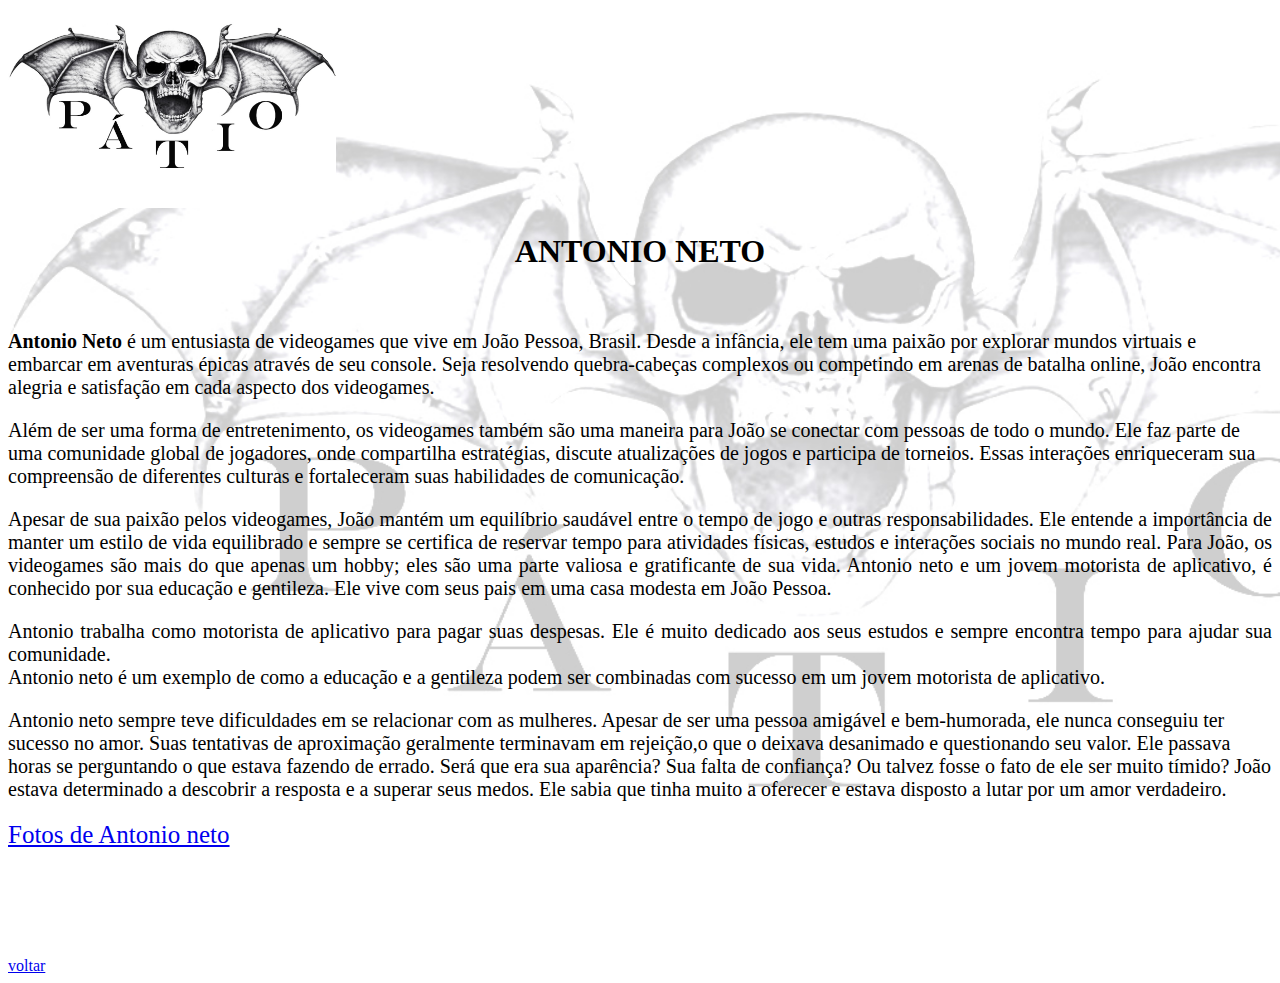
<file: Antonioneto.html>
<!DOCTYPE html>
<html lang="pt-BR">


<head>
    <title>QAP PÀTIO</title>
    <meta charset="utf-8" />
    <link rel="stylesheet" href="style.css">


</head>

<body>
    <a href="index.html"><img src="patiologopqueno.jpeg" alt="image" height="200"></a>

<h1 style="text-align: center;">ANTONIO NETO</h1>
    <br>
   
        <p style="font-size: 20px; text-align: left;"><strong>Antonio Neto</strong> é um entusiasta de videogames que
            vive em João Pessoa, Brasil.
            Desde a infância, ele tem uma paixão por explorar mundos virtuais e
            embarcar em aventuras épicas através de seu console. Seja resolvendo
            quebra-cabeças complexos ou competindo em arenas de batalha online,
            João encontra alegria e satisfação em cada aspecto dos videogames.<br></p>

        <p style="font-size: 20px; text-align: left;">Além de ser uma forma de entretenimento, os videogames também são
            uma maneira
            para João se conectar com pessoas de todo o mundo. Ele faz parte de uma comunidade
            global de jogadores, onde compartilha estratégias, discute atualizações de jogos e
            participa de torneios. Essas interações enriqueceram sua compreensão de diferentes
            culturas e fortaleceram suas habilidades de comunicação.<br></p>

        <p style="font-size: 20px; text-align: justify;">Apesar de sua paixão pelos videogames, João mantém um
            equilíbrio saudável entre o tempo de jogo e outras
            responsabilidades.
            Ele entende a importância de manter um estilo de vida equilibrado e sempre
            se certifica de reservar tempo para atividades físicas,
            estudos e interações sociais no mundo real. Para João, os videogames são
            mais do que apenas um hobby; eles são uma parte valiosa e gratificante de sua vida.
            Antonio neto e um jovem motorista de aplicativo, é conhecido por sua educação e gentileza.
            Ele vive com seus pais em uma casa modesta em João Pessoa.<br></p>

        <p style="font-size: 20px; text-align: justify;"> Antonio trabalha como motorista de aplicativo para
            pagar suas despesas. Ele é muito dedicado aos seus estudos e sempre encontra tempo
            para ajudar sua comunidade.<br>
            Antonio neto é um exemplo de como a educação e a gentileza
            podem ser combinadas com sucesso em um jovem motorista de aplicativo.</p>

        <p style="font-size: 20px; text-align: left;">Antonio neto sempre teve dificuldades em se relacionar com as
            mulheres. Apesar de ser uma pessoa
            amigável e bem-humorada, ele nunca conseguiu ter sucesso no amor. Suas tentativas de
            aproximação geralmente terminavam em rejeição,o que o deixava desanimado e questionando seu valor.
            Ele passava horas se perguntando o que estava fazendo de errado. Será que era sua aparência?
            Sua falta de confiança? Ou talvez fosse o fato de ele ser muito tímido? João estava determinado
            a descobrir a resposta e a superar seus medos. Ele sabia que tinha muito a oferecer
            e estava disposto a lutar por um amor verdadeiro.<br>
        </p>




</body>


</p>

<a style="font-size: 25px;" href="//photos.app.goo.gl/vK2ei6HLLtfhJEBJ6">Fotos de Antonio neto    </a>

<br><br><br><br><br><br><br>

<a href="index.html">voltar</a>


</html>
</file>
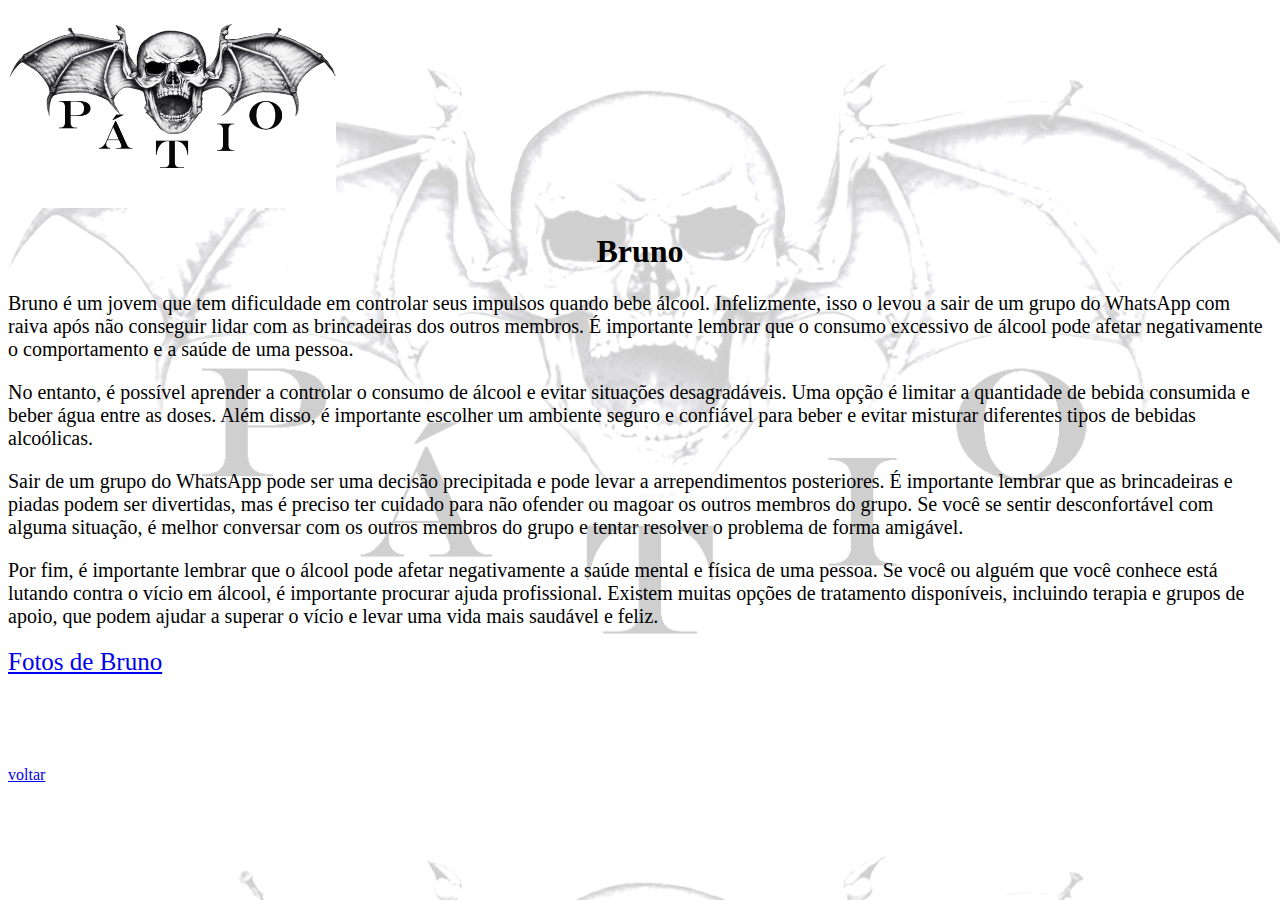
<file: bruno.html>
<!DOCTYPE html>
<html lang="pt-BR">


<head>
    <title>Bruno</title>
    <meta charset="utf-8" />
    <link rel="stylesheet" href="style.css">


</head>
<a href="index.html"><img src="patiologopqueno.jpeg" alt="image" height="200"></a>



<body>

    <h1 style="text-align: center;"><strong>Bruno</strong></h1>

    <p style="font-size: 20px; text-align: left;">Bruno é um jovem que tem dificuldade em controlar seus impulsos quando
        bebe álcool. Infelizmente, isso o levou a sair de um grupo do WhatsApp com raiva após não conseguir lidar com as
        brincadeiras dos outros membros. É importante lembrar que o consumo excessivo de álcool pode afetar
        negativamente o comportamento e a saúde de uma pessoa.

    </p>
    <p style="font-size: 20px; text-align: left;">No entanto, é possível aprender a controlar o consumo de álcool e
        evitar situações desagradáveis. Uma opção é limitar a quantidade de bebida consumida e beber água entre as
        doses. Além disso, é importante escolher um ambiente seguro e confiável para beber e evitar misturar diferentes
        tipos de bebidas alcoólicas.
    </p>

    <p style="font-size: 20px; text-align: left;">Sair de um grupo do WhatsApp pode ser uma decisão precipitada e pode
        levar a arrependimentos posteriores. É importante lembrar que as brincadeiras e piadas podem ser divertidas, mas
        é preciso ter cuidado para não ofender ou magoar os outros membros do grupo. Se você se sentir desconfortável
        com alguma situação, é melhor conversar com os outros membros do grupo e tentar resolver o problema de forma
        amigável.
    </p>

    <p style="font-size: 20px; text-align: left;">Por fim, é importante lembrar que o álcool pode afetar negativamente a
        saúde mental e física de uma pessoa. Se você ou alguém que você conhece está lutando contra o vício em álcool, é
        importante procurar ajuda profissional. Existem muitas opções de tratamento disponíveis, incluindo terapia e
        grupos de apoio, que podem ajudar a superar o vício e levar uma vida mais saudável e feliz.

    </p>








</body>

<a style="font-size: 25px;" href="//photos.app.goo.gl/Fd8Vqeq3Ur7HFn1i8">Fotos de Bruno </a>

<br> <br> <br><br><br><br>
<a href="index.html">voltar</a>

</html>
</file>
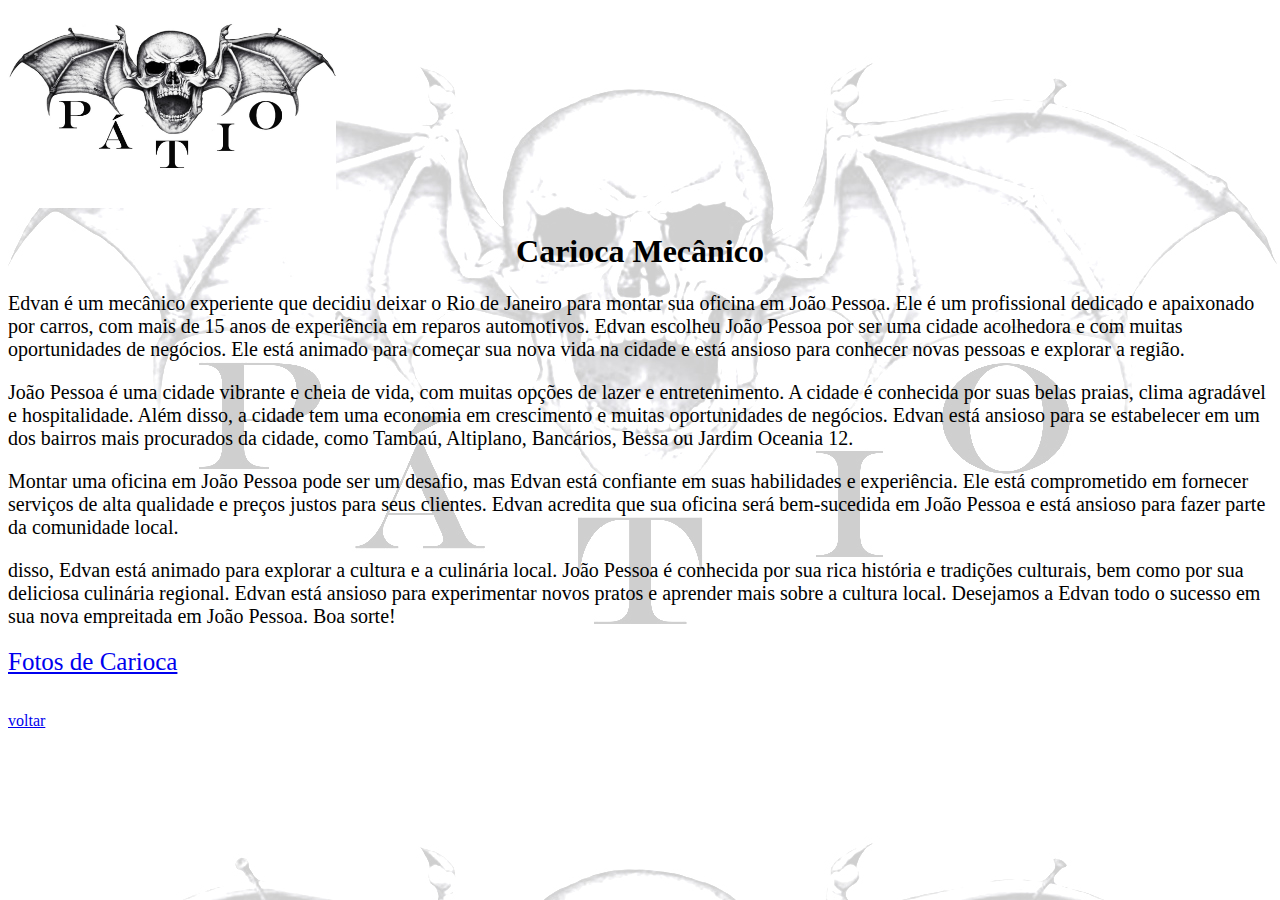
<file: carioca.html>
<!DOCTYPE html>
<html lang="pt-BR">


<head>
    <title>QAP PÀTIO</title>
    <meta charset="utf-8" />
    <link rel="stylesheet" href="style.css">


</head>

<a href="index.html"><img src="patiologopqueno.jpeg" alt="image" height="200"></a>


<body>
    <h1 style="text-align: center;"> <strong>Carioca Mecânico</strong></h1>



    <p style="font-size: 20px; text-align: left;">Edvan é um mecânico experiente que decidiu deixar o Rio de Janeiro
        para montar sua oficina em João
        Pessoa.
        Ele é um profissional dedicado e apaixonado por carros, com mais de 15 anos de experiência em reparos
        automotivos.
        Edvan escolheu João Pessoa por ser uma cidade acolhedora e com muitas oportunidades de negócios. Ele está
        animado para começar sua nova vida na cidade e está ansioso para conhecer novas pessoas e explorar a região.
    </p>

    <p style="font-size: 20px; text-align: left;"> João Pessoa é uma cidade vibrante e cheia de vida, com muitas opções
        de lazer e entretenimento.
        A cidade é conhecida por suas belas praias, clima agradável e hospitalidade. Além disso, a cidade
        tem uma economia em crescimento e muitas oportunidades de negócios.
        Edvan está ansioso para se estabelecer em um dos bairros mais procurados da cidade,
        como Tambaú, Altiplano, Bancários, Bessa ou Jardim Oceania 12.
    </p>
    <p style="font-size: 20px; text-align: left;">Montar uma oficina em João Pessoa pode ser um desafio, mas Edvan
        está confiante em
        suas habilidades e experiência. Ele está comprometido em fornecer serviços de alta qualidade e preços justos
        para seus clientes. Edvan acredita que sua oficina será bem-sucedida em João Pessoa e está ansioso para
        fazer parte da comunidade local.
    </p>
    <p style="font-size: 20px; text-align: left;"> disso, Edvan está animado para explorar a cultura e a
        culinária local.
        João Pessoa é conhecida por sua rica história e tradições culturais, bem como por sua deliciosa culinária
        regional. Edvan está ansioso para experimentar novos pratos e aprender mais sobre a cultura local.

        Desejamos a Edvan todo o sucesso em sua nova empreitada em João Pessoa. Boa sorte!
    </p>







</body>
<a style="font-size: 25px;" href="//photos.app.goo.gl/eaZRahfjyhQbh1n97">Fotos de Carioca    </a>

<br><br><br>

<a href="index.html">voltar</a>

</html>
</file>
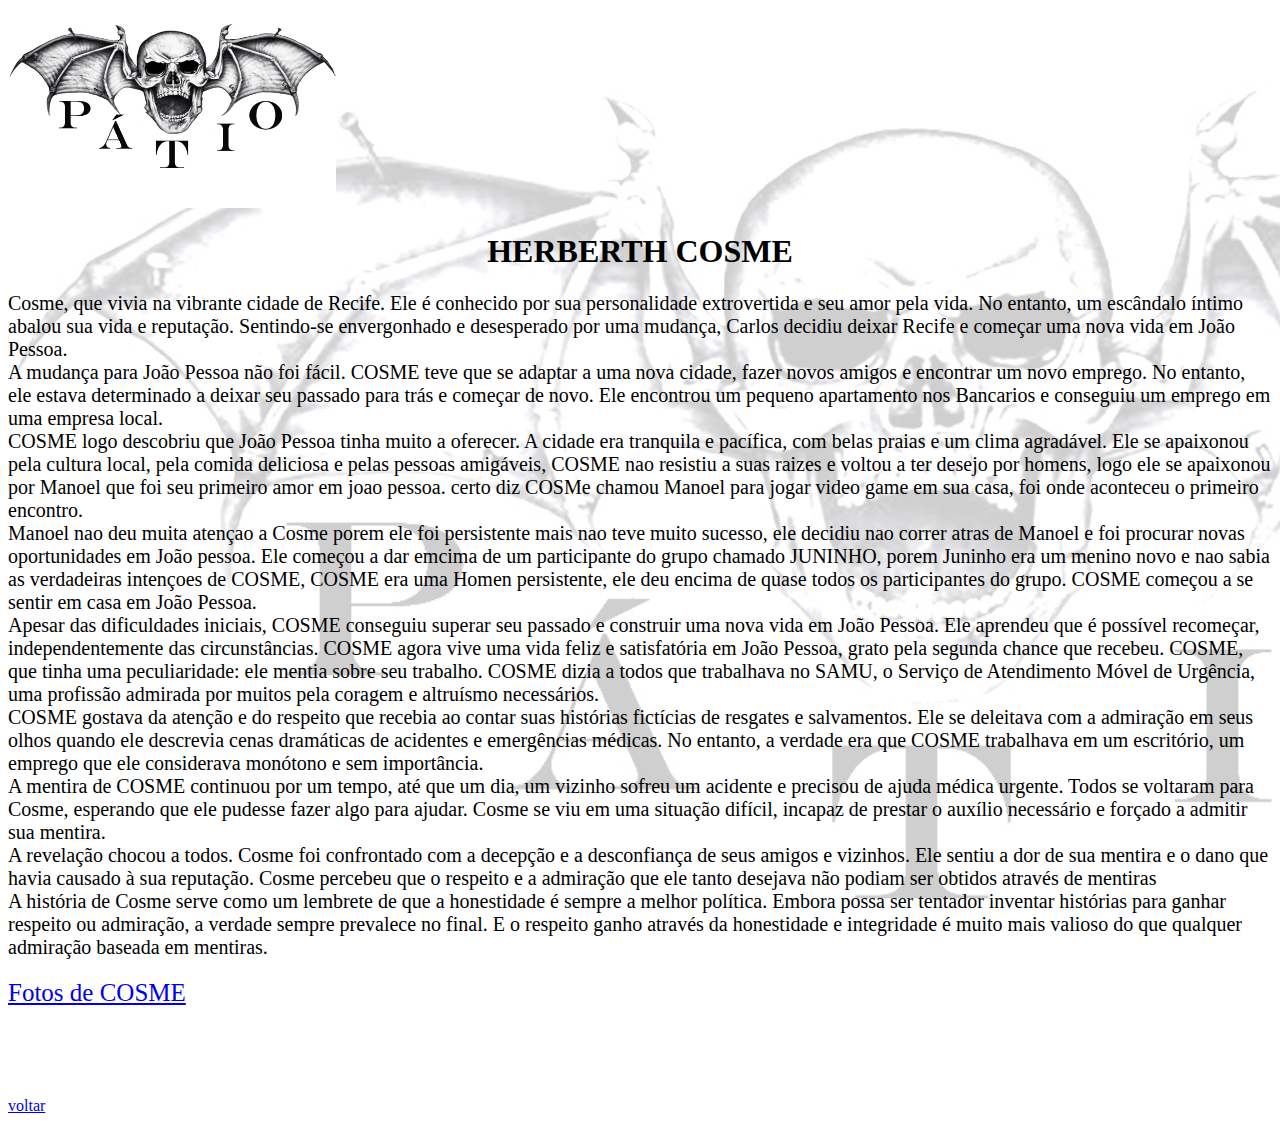
<file: COSME.html>
<!DOCTYPE html>
<html lang="pt-BR">


<head>
    <title>QAP PÀTIO</title>
    <meta charset="utf-8" />
    <link rel="stylesheet" href="style.css">


</head>

<body>
    <a href="index.html"><img src="patiologopqueno.jpeg" alt="image" height="200"></a>

    <h1 style="text-align: center;">HERBERTH COSME</h1>

    <p style="font-size: 20px; text-align: left;">
        Cosme, que vivia na vibrante cidade de Recife.
        Ele é conhecido por sua personalidade extrovertida e seu amor pela vida.
        No entanto, um escândalo íntimo abalou sua vida e reputação. Sentindo-se envergonhado e
        desesperado por uma mudança, Carlos decidiu deixar Recife e começar uma nova vida em João Pessoa.
        <br>
        A mudança para João Pessoa não foi fácil. COSME teve que se adaptar a uma nova cidade,
        fazer novos amigos e encontrar um novo emprego. No entanto, ele estava determinado a deixar
        seu passado para trás e começar de novo. Ele encontrou um pequeno apartamento nos Bancarios
        e conseguiu um emprego em uma empresa local.
        <br>

        COSME logo descobriu que João Pessoa tinha muito a oferecer.
        A cidade era tranquila e pacífica, com belas praias e um clima agradável.
        Ele se apaixonou pela cultura local, pela comida deliciosa e pelas pessoas amigáveis, COSME nao resistiu a suas
        raizes e voltou a ter desejo por homens,
        logo ele se apaixonou por Manoel que foi seu primeiro amor em joao pessoa. certo diz COSMe chamou Manoel para
        jogar video game em sua casa, foi onde aconteceu o primeiro encontro.
        <br>
        Manoel nao deu muita atençao a Cosme porem ele foi persistente mais nao teve muito sucesso, ele decidiu nao
        correr atras de Manoel e foi procurar novas oportunidades em João pessoa.
        Ele começou a dar emcima de um participante do grupo chamado JUNINHO, porem Juninho era um menino novo e nao
        sabia as verdadeiras intençoes de COSME,
        COSME era uma Homen persistente, ele deu encima de quase todos os participantes do grupo.


        COSME começou a se sentir em casa em João Pessoa.
        <br>

        Apesar das dificuldades iniciais,
        COSME conseguiu superar seu passado e construir uma nova vida em João Pessoa.
        Ele aprendeu que é possível recomeçar, independentemente das circunstâncias.
        COSME agora vive uma vida feliz e satisfatória em João Pessoa, grato pela segunda chance que recebeu.

        COSME, que tinha uma peculiaridade: ele mentia sobre seu trabalho.
        COSME dizia a todos que trabalhava no SAMU, o Serviço de Atendimento Móvel de Urgência,
        uma profissão admirada por muitos pela coragem e altruísmo necessários.

        <br>
        COSME gostava da atenção e do respeito que recebia ao contar suas histórias fictícias de resgates e salvamentos.
        Ele se deleitava com a admiração em seus olhos quando ele descrevia cenas dramáticas de acidentes e emergências
        médicas. No entanto, a verdade era que COSME trabalhava em um escritório, um emprego que ele considerava
        monótono e sem importância.

        <br>
        A mentira de COSME continuou por um tempo, até que um dia, um vizinho sofreu um acidente e precisou de ajuda
        médica urgente. Todos se voltaram para Cosme, esperando que ele pudesse fazer algo para ajudar. Cosme se viu em
        uma situação difícil, incapaz de prestar o auxílio necessário e forçado a admitir sua mentira.
        <br>
        A revelação chocou a todos. Cosme foi confrontado com a decepção e a desconfiança de seus amigos e vizinhos. Ele
        sentiu a dor de sua mentira e o dano que havia causado à sua reputação. Cosme percebeu que o respeito e a
        admiração que ele tanto desejava não podiam ser obtidos através de mentiras
        <br>
        A história de Cosme serve como um lembrete de que a honestidade é sempre a melhor política. Embora possa ser
        tentador inventar histórias para ganhar respeito ou admiração, a verdade sempre prevalece no final. E o respeito
        ganho através da honestidade e integridade é muito mais valioso do que qualquer admiração baseada em mentiras.
    </p>

</body>
<a style="font-size: 25px;" href="  https://photos.app.goo.gl/NugRZfNWMUWEpEQs5">Fotos de COSME </a>

<br><br><br><br><br><br>

<a href="index.html">voltar</a>


</html>
</file>
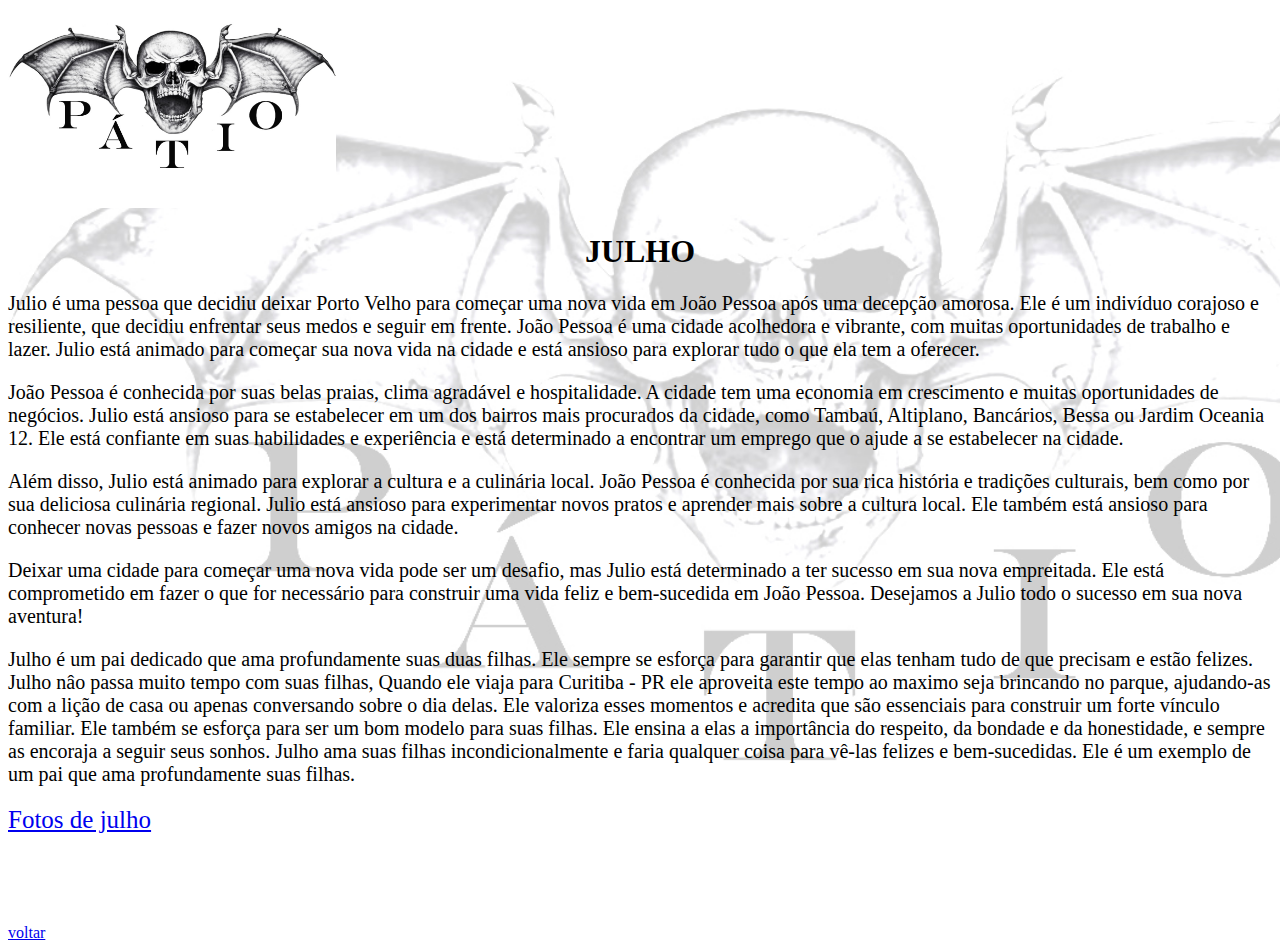
<file: Julho.html>
<!DOCTYPE html>
<html lang="en">

<head>
    <meta charset="UTF-8">
    <link rel="stylesheet" href="style.css">

    <title>Julho</title>
</head>
<a href="index.html"><img src="patiologopqueno.jpeg" alt="image" height="200"></a>




<body>

    <h1 style="text-align: center;"><Strong>JULHO</Strong></h1>

    <p style="font-size: 20px; text-align: left;">Julio é uma pessoa que decidiu deixar Porto Velho para começar uma
        nova vida em João Pessoa após uma decepção amorosa. Ele é um indivíduo corajoso e resiliente, que decidiu
        enfrentar seus medos e seguir em frente. João Pessoa é uma cidade acolhedora e vibrante, com muitas
        oportunidades de trabalho e lazer. Julio está animado para começar sua nova vida na cidade e está ansioso para
        explorar tudo o que ela tem a oferecer.
    </p>
    <p style="font-size: 20px; text-align: left;">João Pessoa é conhecida por suas belas praias, clima agradável e
        hospitalidade. A cidade tem uma economia em crescimento e muitas oportunidades de negócios. Julio está ansioso
        para se estabelecer em um dos bairros mais procurados da cidade, como Tambaú, Altiplano, Bancários, Bessa ou
        Jardim Oceania 12. Ele está confiante em suas habilidades e experiência e está determinado a encontrar um
        emprego que o ajude a se estabelecer na cidade.

    </p>
    <p style="font-size: 20px; text-align: left;">
        Além disso, Julio está animado para explorar a cultura e a culinária local. João Pessoa é conhecida por sua rica
        história e tradições culturais, bem como por sua deliciosa culinária regional. Julio está ansioso para
        experimentar novos pratos e aprender mais sobre a cultura local. Ele também está ansioso para conhecer novas
        pessoas e fazer novos amigos na cidade.
    </p>
    <p style="font-size: 20px; text-align: left;">
        Deixar uma cidade para começar uma nova vida pode ser um desafio, mas Julio está determinado a ter sucesso em
        sua nova empreitada. Ele está comprometido em fazer o que for necessário para construir uma vida feliz e
        bem-sucedida em João Pessoa. Desejamos a Julio todo o sucesso em sua nova aventura!
    </p>

    <p style="font-size: 20px; text-align: left;">
        Julho é um pai dedicado que ama profundamente suas duas filhas. Ele sempre se esforça para garantir
        que elas tenham tudo de que precisam e estão felizes.

        Julho nâo passa muito tempo com suas filhas, Quando ele viaja para Curitiba - PR ele aproveita este tempo ao maximo 
        seja brincando no parque, ajudando-as com a lição de casa ou apenas
        conversando sobre o dia delas. Ele valoriza esses momentos e acredita que são essenciais para construir um forte
        vínculo familiar.

        Ele também se esforça para ser um bom modelo para suas filhas. Ele ensina a elas a importância do respeito, da
        bondade e da honestidade, e sempre as encoraja a seguir seus sonhos.

        Julho ama suas filhas incondicionalmente e faria qualquer coisa para vê-las felizes e bem-sucedidas. Ele é um
        exemplo de um pai que ama profundamente suas filhas.
    </p>
</body>
<a style="font-size: 25px;" href="//photos.app.goo.gl/E4wgwrni92qmCbHt5">Fotos de julho    </a>
<br><br><br><br><br><br>

<a href="index.html">voltar</a>


</html>
</file>
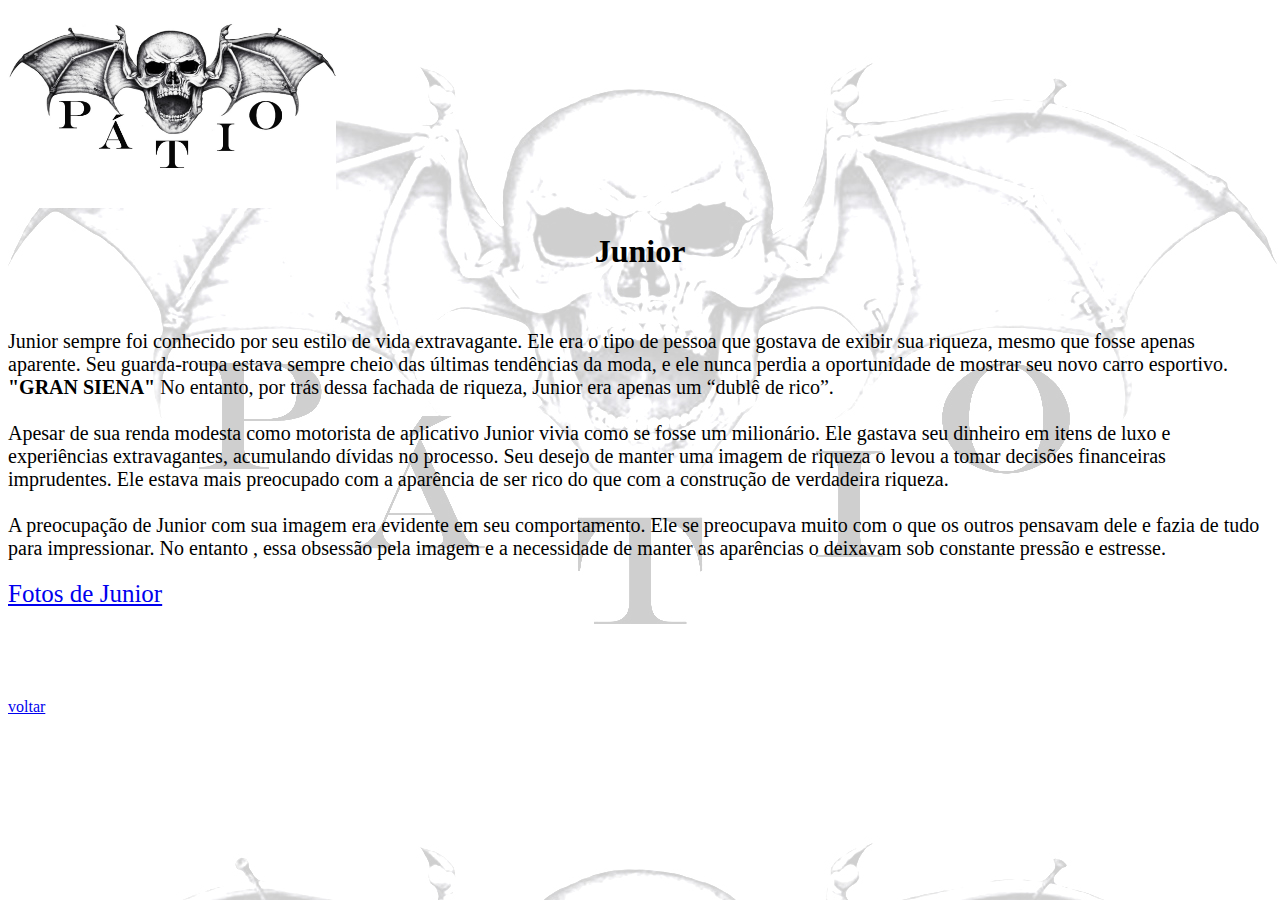
<file: Junior.html>
<!DOCTYPE html>
<html lang="pt-BR">

<head>
    <meta charset="UTF-8">
    <meta name="viewport" content="width=device-width, initial-scale=1.0">
    <title>Document</title>
    <link rel="stylesheet" href="style.css">

</head>

<body>
    <a href="index.html"><img src="patiologopqueno.jpeg" alt="image" height="200"></a>

    <h1 style="text-align: center;"><strong>Junior</strong></h1>

    <br>
    <p style="font-size: 20px; text-align: left;">Junior sempre foi conhecido por seu estilo de vida extravagante.
        Ele era o tipo de pessoa que gostava de exibir sua riqueza,
        mesmo que fosse apenas aparente. Seu guarda-roupa estava
        sempre cheio das últimas tendências da moda,
        e ele nunca perdia a oportunidade de mostrar
        seu novo carro esportivo. <b>"GRAN SIENA"</b>
        No entanto, por trás dessa fachada de riqueza,
        Junior era apenas um “dublê de rico”.

        <br><br>
        Apesar de sua renda modesta como motorista de aplicativo Junior vivia como se fosse um milionário.
        Ele gastava seu dinheiro em itens de luxo e experiências
        extravagantes, acumulando dívidas no processo.
        Seu desejo de manter uma imagem de riqueza o levou a
        tomar decisões financeiras imprudentes.
        Ele estava mais preocupado com a aparência de ser rico do que
        com a construção de verdadeira riqueza.
        <br><br>

        A preocupação de Junior com sua imagem era evidente em seu
        comportamento. Ele se preocupava muito com o que os outros
        pensavam dele e fazia de tudo para impressionar. No entanto
        , essa obsessão pela imagem e a necessidade de manter
        as aparências o deixavam sob constante pressão e estresse.



    </p>


</body>

<a style="font-size: 25px;" href="//photos.app.goo.gl/9pmMDcVzCf47C2Hw9">Fotos de Junior </a>

<br><br><br><br><br><br>

<a href="index.html">voltar</a>

</html>
</file>
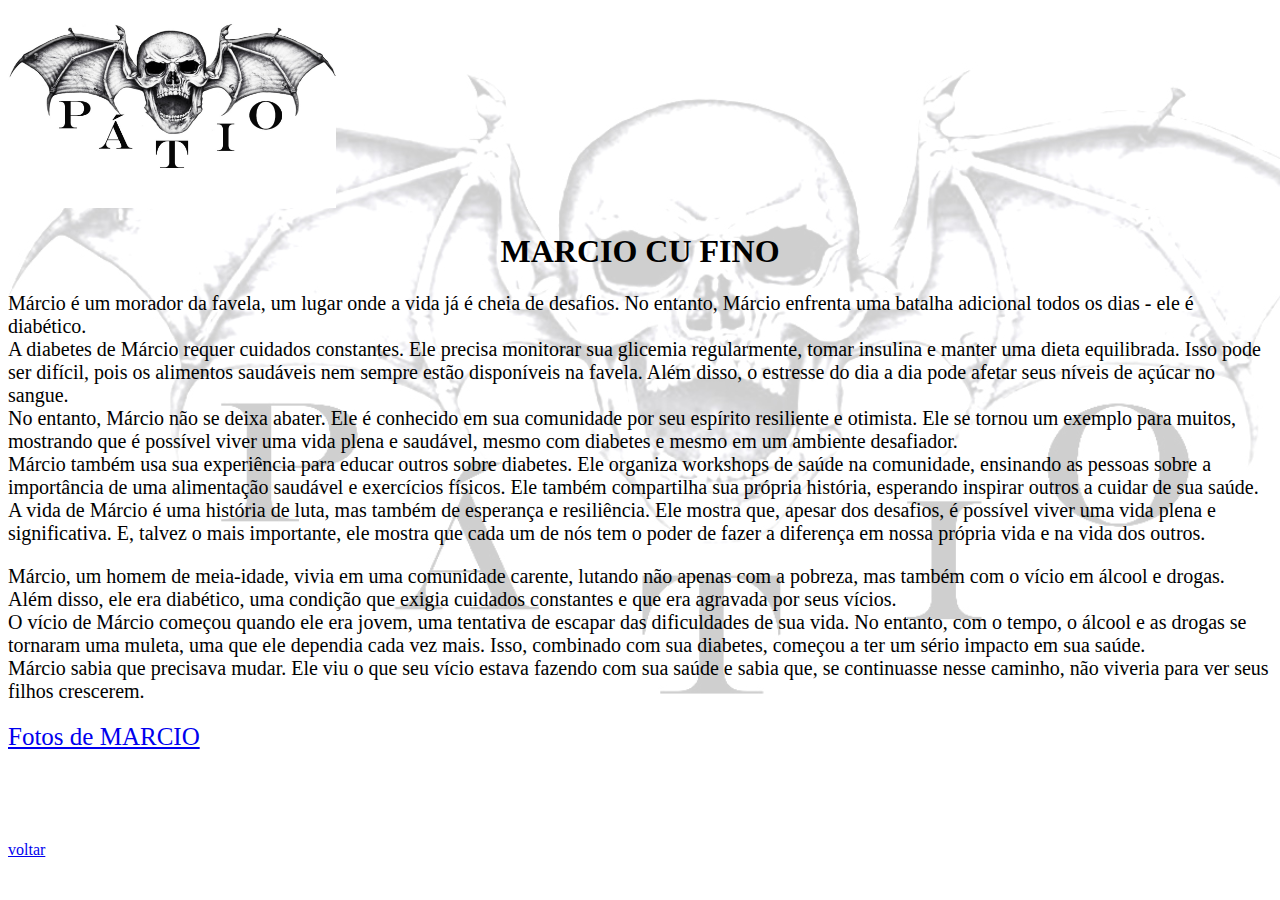
<file: marcio.html>
<!DOCTYPE html>
<html lang="pt-BR">


<head>
    <title>QAP PÀTIO</title>
    <meta charset="utf-8" />
    <link rel="stylesheet" href="style.css">


</head>

<body>
    <a href="index.html"><img src="patiologopqueno.jpeg" alt="image" height="200"></a>

    <h1 style="text-align: center;">MARCIO CU FINO</h1>

    <p style="font-size: 20px; text-align: left;">
        Márcio é um morador da favela, um lugar onde a vida já é cheia de desafios. No entanto, Márcio enfrenta uma
        batalha adicional todos os dias - ele é diabético.
        <br>
        A diabetes de Márcio requer cuidados constantes. Ele precisa monitorar sua glicemia regularmente, tomar insulina
        e manter uma dieta equilibrada. Isso pode ser difícil, pois os alimentos saudáveis nem sempre estão disponíveis
        na favela. Além disso, o estresse do dia a dia pode afetar seus níveis de açúcar no sangue.
        <br>
        No entanto, Márcio não se deixa abater. Ele é conhecido em sua comunidade por seu espírito resiliente e
        otimista. Ele se tornou um exemplo para muitos, mostrando que é possível viver uma vida plena e saudável, mesmo
        com diabetes e mesmo em um ambiente desafiador.
        <br>
        Márcio também usa sua experiência para educar outros sobre diabetes. Ele organiza workshops de saúde na
        comunidade, ensinando as pessoas sobre a importância de uma alimentação saudável e exercícios físicos. Ele
        também compartilha sua própria história, esperando inspirar outros a cuidar de sua saúde.
        <br>
        A vida de Márcio é uma história de luta, mas também de esperança e resiliência. Ele mostra que, apesar dos
        desafios, é possível viver uma vida plena e significativa. E, talvez o mais importante, ele mostra que cada um
        de nós tem o poder de fazer a diferença em nossa própria vida e na vida dos outros.


    </p>

    <p style="font-size: 20px; text-align: left;">Márcio, um homem de meia-idade, vivia em uma comunidade carente,
        lutando não apenas com a pobreza, mas também com o vício em álcool e drogas. Além disso, ele era diabético, uma
        condição que exigia cuidados constantes e que era agravada por seus vícios.
        <br>
        O vício de Márcio começou quando ele era jovem, uma tentativa de escapar das dificuldades de sua vida. No
        entanto, com o tempo, o álcool e as drogas se tornaram uma muleta, uma que ele dependia cada vez mais. Isso,
        combinado com sua diabetes, começou a ter um sério impacto em sua saúde.
        <br>
        Márcio sabia que precisava mudar. Ele viu o que seu vício estava fazendo com sua saúde e sabia que, se
        continuasse nesse caminho, não viveria para ver seus filhos crescerem.

    </p>
</body>
<a style="font-size: 25px;" href="  https://photos.app.goo.gl/gZuo8TY5jDQTLYmX6">Fotos de MARCIO </a>

<br><br><br><br><br><br>

<a href="index.html">voltar</a>


</html>
</file>
<file: style.css>
body{
    background-image: url(patiologo.jpg);
    background-color: rgb(243, 248, 248);
    background-size: cover;
  
  
}
</file>
